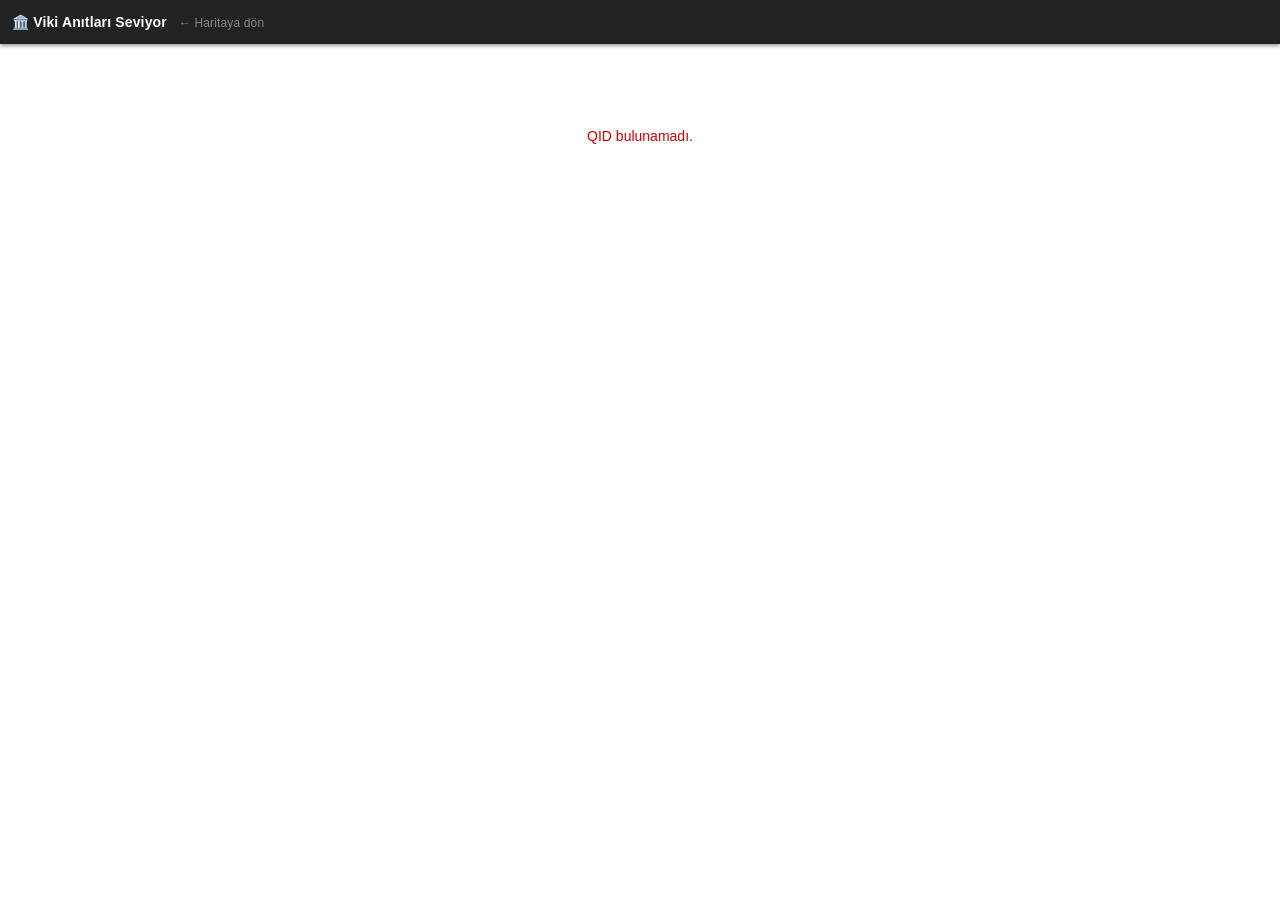
<file: upload.html>
<!DOCTYPE html>
<html lang="tr">
<head>
<meta charset="UTF-8">
<meta name="viewport" content="width=device-width, initial-scale=1.0">
<title>Fotoğraf Yükle – Viki Anıtları Seviyor</title>
<link rel="stylesheet" href="css/style.css"/>
<style>
/* Upload sayfası özgün stilleri */
.upload-page { max-width: 960px; margin: 0 auto; padding: 24px 16px; }

.monument-card {
  display: flex;
  gap: 0;
  border: 1px solid #ccc;
  border-radius: 3px;
  overflow: hidden;
  background: #fff;
  margin-bottom: 20px;
}

.monument-img {
  width: 280px;
  min-height: 220px;
  background: #e8e8e8;
  flex-shrink: 0;
  display: flex;
  align-items: center;
  justify-content: center;
  overflow: hidden;
}
.monument-img img { width: 100%; height: 100%; object-fit: cover; }
.monument-img .no-img {
  display: flex;
  flex-direction: column;
  align-items: center;
  gap: 10px;
  color: #aaa;
  font-size: 13px;
}
.no-img-icon { font-size: 48px; opacity: .4; }

.monument-info {
  flex: 1;
  padding: 20px 24px;
  border-left: 3px solid #7ebc6f;
}

.monument-title {
  font-size: 26px;
  font-weight: 700;
  color: #333;
  margin-bottom: 6px;
  line-height: 1.2;
}

.monument-location {
  font-size: 14px;
  color: #666;
  margin-bottom: 18px;
  display: flex;
  align-items: center;
  gap: 6px;
}

.info-grid {
  display: grid;
  grid-template-columns: 1fr 1fr;
  gap: 12px 24px;
}

.info-item {
  display: flex;
  align-items: flex-start;
  gap: 8px;
  font-size: 13px;
}
.info-icon { font-size: 16px; flex-shrink: 0; margin-top: 1px; color: #888; }
.info-content { display: flex; flex-direction: column; gap: 2px; }
.info-label { font-size: 11px; color: #999; }
.info-value { color: #333; }
.info-value a { color: #7c2020; text-decoration: none; font-weight: 600; }
.info-value a:hover { text-decoration: underline; }
.info-missing { color: #bbb; font-style: italic; }

/* WLM uyarı bandı */
.wlm-notice {
  border-left: 4px solid #c00;
  background: #fdf2f2;
  padding: 12px 16px;
  margin-bottom: 20px;
  font-size: 13px;
  color: #555;
  border-radius: 0 3px 3px 0;
}
.wlm-notice strong { color: #333; display: block; margin-bottom: 3px; }

/* Upload alanı */
.upload-section {
  border: 1px solid #ccc;
  border-radius: 3px;
  background: #fff;
  overflow: hidden;
}

.upload-section-header {
  background: #f4f4f4;
  border-bottom: 1px solid #ddd;
  padding: 10px 16px;
  font-size: 13px;
  font-weight: 700;
  color: #333;
}

.upload-dropzone {
  padding: 40px 24px;
  text-align: center;
  border: 2px dashed #ccc;
  margin: 16px;
  border-radius: 3px;
  background: #fafafa;
  cursor: pointer;
  transition: border-color .15s, background .15s;
}
.upload-dropzone:hover { border-color: #7ebc6f; background: #f4fbf2; }
.upload-dropzone input[type=file] { display: none; }
.dropzone-icon { font-size: 36px; margin-bottom: 10px; opacity: .5; }
.dropzone-text { font-size: 14px; color: #666; margin-bottom: 6px; }
.dropzone-sub  { font-size: 12px; color: #aaa; }

.upload-form-fields {
  padding: 0 16px 16px;
  display: flex;
  flex-direction: column;
  gap: 12px;
}

.field-group label {
  display: block;
  font-size: 12px;
  font-weight: 600;
  color: #555;
  margin-bottom: 4px;
  text-transform: uppercase;
  letter-spacing: .3px;
}

.field-group input,
.field-group textarea,
.field-group select {
  width: 100%;
  border: 1px solid #ccc;
  border-radius: 3px;
  padding: 7px 10px;
  font-size: 13px;
  font-family: inherit;
  color: #333;
  background: #fff;
  outline: none;
  transition: border-color .15s;
}
.field-group input:focus,
.field-group textarea:focus { border-color: #7ebc6f; }
.field-group textarea { resize: vertical; min-height: 80px; }

.auth-notice {
  background: #fffbea;
  border: 1px solid #e8d96a;
  border-radius: 3px;
  padding: 10px 14px;
  font-size: 12px;
  color: #666;
  margin: 0 16px 16px;
}
.auth-notice a { color: #375f8a; }

.upload-submit {
  display: flex;
  gap: 10px;
  padding: 0 16px 16px;
}
.btn-primary {
  background: #7ebc6f;
  color: #fff;
  border: none;
  border-radius: 3px;
  padding: 8px 20px;
  font-size: 14px;
  font-weight: 600;
  font-family: inherit;
  cursor: pointer;
  transition: background .15s;
  opacity: .5;
  cursor: not-allowed;
}
.btn-secondary {
  background: #fff;
  color: #555;
  border: 1px solid #ccc;
  border-radius: 3px;
  padding: 8px 16px;
  font-size: 14px;
  font-family: inherit;
  cursor: pointer;
  transition: background .15s;
  text-decoration: none;
  display: inline-flex;
  align-items: center;
}
.btn-secondary:hover { background: #f0f0f0; }

/* Loading */
.loading-state { padding: 60px; text-align: center; color: #999; font-size: 14px; }
.load-spin { width: 28px; height: 28px; border: 2px solid #ddd; border-top-color: #7ebc6f; border-radius: 50%; animation: sp .7s linear infinite; margin: 0 auto 12px; }
@keyframes sp { to { transform: rotate(360deg); } }

/* Responsive */
@media (max-width: 600px) {
  .monument-card { flex-direction: column; }
  .monument-img  { width: 100%; min-height: 160px; }
  .info-grid     { grid-template-columns: 1fr; }
}
</style>
</head>
<body>

<div id="header">
  <h1 onclick="history.back()" style="cursor:pointer">
    <span class="logo-green">🏛️</span> Viki Anıtları Seviyor
    <span style="color:#888;font-weight:400;font-size:12px;margin-left:8px">← Haritaya dön</span>
  </h1>
</div>

<div class="upload-page">
  <div id="content">
    <div class="loading-state">
      <div class="load-spin"></div>
      Öğe bilgileri yükleniyor...
    </div>
  </div>
</div>

<script>
const params = new URLSearchParams(window.location.search);
const qid    = params.get('qid');

async function loadItem() {
  if (!qid) { showError('QID bulunamadı.'); return; }

  try {
    const resp   = await fetch(`https://www.wikidata.org/wiki/Special:EntityData/${qid}.json`);
    const data   = await resp.json();
    const entity = data.entities[qid];
    if (!entity) { showError('Öğe bulunamadı.'); return; }

    const label   = entity.labels?.tr?.value || entity.labels?.en?.value || qid;
    const p373    = entity.claims?.P373?.[0]?.mainsnak?.datavalue?.value || null;
    const p18val  = entity.claims?.P18?.[0]?.mainsnak?.datavalue?.value || null;
    const p18url  = p18val
      ? 'https://commons.wikimedia.org/wiki/Special:FilePath/' + encodeURIComponent(p18val) + '?width=280'
      : null;

    // Konum: P131 değerlerinden en yakın olanı al (ilçe, il, ülke)
    const p131ids = (entity.claims?.P131 || []).map(c => c.mainsnak?.datavalue?.value?.id).filter(Boolean);
    let locationStr = '';
    if (p131ids.length) {
      try {
        const locResp = await fetch(
          `https://www.wikidata.org/w/api.php?action=wbgetentities&ids=${p131ids.slice(0,2).join('|')}&props=labels&languages=tr|en&format=json&origin=*`
        );
        const locData = await locResp.json();
        locationStr = p131ids.slice(0,2)
          .map(id => locData.entities?.[id]?.labels?.tr?.value || locData.entities?.[id]?.labels?.en?.value || '')
          .filter(Boolean)
          .join(' · ');
      } catch(e) {}
    }

    // P11729 Kültür Envanteri ID
    const p11729 = entity.claims?.P11729?.[0]?.mainsnak?.datavalue?.value || null;

    // Wikipedia
    const wpTr = entity.sitelinks?.trwiki?.title || null;

    // Resmi web sitesi
    const p856  = entity.claims?.P856?.[0]?.mainsnak?.datavalue?.value || null;

    renderPage({ qid, label, p373, p18url, locationStr, p11729, wpTr, p856 });
  } catch(e) {
    showError('Wikidata verisi alınamadı: ' + e.message);
  }
}

function renderPage(d) {
  document.title = `${d.label} – Fotoğraf Yükle`;

  const imgBlock = d.p18url
    ? `<img src="${d.p18url}" alt="${d.label}" loading="lazy">`
    : `<div class="no-img"><div class="no-img-icon">📷</div><div>Henüz fotoğraf yok</div></div>`;

  const catVal  = d.p373
    ? `<a href="https://commons.wikimedia.org/wiki/Category:${encodeURIComponent(d.p373)}" target="_blank">${d.p373}</a>`
    : `<span class="info-missing">Commons kategorisi yok</span>`;

  const wpVal   = d.wpTr
    ? `<a href="https://tr.wikipedia.org/wiki/${encodeURIComponent(d.wpTr)}" target="_blank">${d.wpTr}</a>`
    : `<span class="info-missing">Wikipedia makalesi yok</span>`;

  const siteVal = d.p856
    ? `<a href="${d.p856}" target="_blank">${d.p856.replace(/^https?:\/\//, '').split('/')[0]}</a>`
    : `<span class="info-missing">Resmi web sitesi yok</span>`;

  const wdVal   = `<a href="https://www.wikidata.org/wiki/${d.qid}" target="_blank">Wikidata girdisi</a>
    <br><small style="color:#888">${d.qid}</small>`;

  const envVal  = d.p11729
    ? `<a href="#" target="_blank">Kültür Envanteri</a><br><small style="color:#888">ID ${d.p11729}</small>`
    : `<span class="info-missing">Kültür Envanteri ID'si yok</span>`;

  const defaultCat = d.p373 ? `[[Category:${d.p373}]]` : '';
  const defaultDesc = `{{tr|${d.label}}}`;

  document.getElementById('content').innerHTML = `

    <div class="monument-card">
      <div class="monument-img">${imgBlock}</div>
      <div class="monument-info">
        <div class="monument-title">${d.label}</div>
        ${d.locationStr ? `<div class="monument-location">🏛 ${d.locationStr} · Türkiye</div>` : ''}
        <div class="info-grid">
          <div class="info-item">
            <div class="info-icon">🖼</div>
            <div class="info-content">
              <div class="info-label">Commons Kategorisi</div>
              <div class="info-value">${catVal}</div>
            </div>
          </div>
          <div class="info-item">
            <div class="info-icon">📄</div>
            <div class="info-content">
              <div class="info-label">Wikipedia</div>
              <div class="info-value">${wpVal}</div>
            </div>
          </div>
          <div class="info-item">
            <div class="info-icon">🔗</div>
            <div class="info-content">
              <div class="info-label">Wikidata</div>
              <div class="info-value">${wdVal}</div>
            </div>
          </div>
          <div class="info-item">
            <div class="info-icon">🌐</div>
            <div class="info-content">
              <div class="info-label">Resmi Site</div>
              <div class="info-value">${siteVal}</div>
            </div>
          </div>
          <div class="info-item">
            <div class="info-icon">🏛</div>
            <div class="info-content">
              <div class="info-label">Kültür Envanteri</div>
              <div class="info-value">${envVal}</div>
            </div>
          </div>
        </div>
      </div>
    </div>

    <div class="wlm-notice">
      <strong>Wiki Loves Monuments – Türkiye</strong>
      Fotoğrafınızı yükleyerek bu kültürel mirasın belgelenmesine katkı sağlayabilirsiniz.
      Yükleme için Wikimedia hesabınızla giriş yapmanız gerekecektir.
    </div>

    <div class="upload-section">
      <div class="upload-section-header">📤 Fotoğraf Yükle</div>

      <div class="upload-dropzone" onclick="document.getElementById('file-input').click()">
        <input type="file" id="file-input" accept="image/*" onchange="handleFile(this)">
        <div class="dropzone-icon">📁</div>
        <div class="dropzone-text">Fotoğraf seçmek için tıklayın veya sürükleyin</div>
        <div class="dropzone-sub">JPG, PNG, TIFF · Maksimum 100 MB</div>
      </div>

      <div class="upload-form-fields">
        <div class="field-group">
          <label>Dosya adı</label>
          <input type="text" id="f-filename" placeholder="${d.label} - (açıklama).jpg">
        </div>
        <div class="field-group">
          <label>Açıklama</label>
          <textarea id="f-desc" placeholder="${defaultDesc}">${defaultDesc}</textarea>
        </div>
        <div class="field-group">
          <label>Kategoriler</label>
          <textarea id="f-cats" rows="2">${defaultCat}</textarea>
        </div>
        <div class="field-group">
          <label>Lisans</label>
          <select id="f-license">
            <option value="cc-by-sa-4.0">CC BY-SA 4.0 (önerilen)</option>
            <option value="cc-by-4.0">CC BY 4.0</option>
            <option value="cc0">CC0 (kamu malı)</option>
          </select>
        </div>
      </div>

      <div class="auth-notice">
        ⚠️ Yüklemek için <a href="https://commons.wikimedia.org/w/index.php?title=Special:UserLogin" target="_blank">Wikimedia hesabınızla giriş yapmanız</a> gerekiyor.
        Giriş ve OAuth entegrasyonu yakında eklenecek.
      </div>

      <div class="upload-submit">
        <button class="btn-primary" disabled title="Giriş yapmanız gerekiyor">Yükle (giriş gerekli)</button>
        <a class="btn-secondary"
           href="https://commons.wikimedia.org/wiki/Special:UploadWizard?campaign=wlm-tr${d.p373 ? '&categories=' + encodeURIComponent(d.p373) : ''}"
           target="_blank">
          Commons'ta yükle →
        </a>
      </div>
    </div>
  `;
}

function handleFile(input) {
  const file = input.files?.[0];
  if (!file) return;
  const nameInput = document.getElementById('f-filename');
  if (nameInput && !nameInput.value) nameInput.value = file.name;
}

function showError(msg) {
  document.getElementById('content').innerHTML =
    `<div class="loading-state" style="color:#c00">${msg}</div>`;
}

loadItem();
</script>
</body>
</html>
</file>
<file: css/style.css>
/* ================================================================
   style.css — OSM tasarım dilini baz alan ortak stiller
   Renk paleti: OSM web sitesinden (openstreetmap-website)
   ================================================================ */

/* --- TOKENS ------------------------------------------------------- */
:root {
  --osm-green:        #7ebc6f;
  --osm-green-dark:   #5d9451;
  --osm-green-light:  #eaf4e6;
  --osm-header-bg:    #222222;
  --osm-header-text:  #ffffff;
  --osm-body-bg:      #ffffff;
  --osm-border:       #cccccc;
  --osm-border-light: #e8e8e8;
  --osm-text:         #333333;
  --osm-text-muted:   #888888;
  --osm-link:         #428bca;
  --osm-sidebar-bg:   #ffffff;
  --osm-ctrl-bg:      #ffffff;
  --osm-ctrl-border:  rgba(0,0,0,0.2);
  --osm-ctrl-shadow:  0 1px 5px rgba(0,0,0,0.4);
  --osm-font:         'Helvetica Neue', Helvetica, Arial, sans-serif;
}

/* --- RESET --------------------------------------------------------- */
* { box-sizing: border-box; margin: 0; padding: 0; }

body {
  font-family: var(--osm-font);
  font-size: 14px;
  background: var(--osm-body-bg);
  color: var(--osm-text);
  height: 100vh;
  display: flex;
  flex-direction: column;
}

/* --- HEADER ------------------------------------------------------- */
#header {
  background: var(--osm-header-bg);
  color: var(--osm-header-text);
  padding: 0 12px;
  height: 44px;
  display: flex;
  align-items: center;
  gap: 10px;
  flex-shrink: 0;
  box-shadow: 0 2px 4px rgba(0,0,0,.4);
  position: sticky;
  top: 0;
  z-index: 1000;
}

#header h1 {
  font-size: 14px;
  font-weight: 600;
  color: var(--osm-header-text);
  white-space: nowrap;
  letter-spacing: .01em;
}

#header h1 span.logo { color: var(--osm-green); margin-right: 4px; }

#search-box {
  background: #3a3a3a;
  border: 1px solid #555;
  border-radius: 3px;
  padding: 5px 10px;
  color: #fff;
  font-size: 13px;
  font-family: var(--osm-font);
  outline: none;
  transition: border-color .15s, background .15s;
}
#search-box:focus { border-color: var(--osm-green); background: #2e2e2e; }
#search-box::placeholder { color: #888; }

#stats {
  font-size: 12px;
  color: #aaa;
  white-space: nowrap;
  margin-left: auto;
}
#stats b { color: var(--osm-green); }

/* --- LAYOUT ------------------------------------------------------- */
#main { display: flex; flex: 1; overflow: hidden; position: relative; }
#map  { flex: 1; }

/* --- SIDEBAR ------------------------------------------------------ */
#sidebar {
  width: 360px;
  background: var(--osm-sidebar-bg);
  border-left: 1px solid var(--osm-border);
  display: flex;
  flex-direction: column;
  overflow: hidden;
  flex-shrink: 0;
  box-shadow: -2px 0 4px rgba(0,0,0,.06);
}

#sidebar-top {
  padding: 8px 12px;
  border-bottom: 1px solid var(--osm-border-light);
  display: flex;
  justify-content: space-between;
  align-items: center;
  flex-shrink: 0;
  background: #f8f8f8;
}

#list-label {
  font-size: 11px;
  color: var(--osm-text-muted);
  font-weight: 600;
  text-transform: uppercase;
  letter-spacing: .5px;
}

#filter-btns { display: flex; gap: 4px; }

.fbtn {
  background: #fff;
  border: 1px solid var(--osm-border);
  color: var(--osm-text);
  padding: 3px 8px;
  border-radius: 3px;
  font-size: 11px;
  font-family: var(--osm-font);
  cursor: pointer;
  transition: all .12s;
}
.fbtn.on { background: var(--osm-green); border-color: var(--osm-green-dark); color: #fff; font-weight: 600; }
.fbtn:hover:not(.on) { border-color: var(--osm-green); color: var(--osm-green-dark); }

/* --- LİSTE -------------------------------------------------------- */
#district-list { flex: 1; overflow-y: auto; }
#district-list::-webkit-scrollbar { width: 4px; }
#district-list::-webkit-scrollbar-track { background: #f8f8f8; }
#district-list::-webkit-scrollbar-thumb { background: #ccc; border-radius: 2px; }

.ditem {
  padding: 8px 12px;
  border-bottom: 1px solid var(--osm-border-light);
  cursor: pointer;
  transition: background .1s;
}
.ditem:hover { background: var(--osm-green-light); }
.ditem.active { background: var(--osm-green-light); border-left: 3px solid var(--osm-green); padding-left: 9px; }
.dname { font-size: 13px; font-weight: 500; display: flex; align-items: center; gap: 6px; color: var(--osm-text); }
.dot { width: 8px; height: 8px; border-radius: 50%; flex-shrink: 0; }
.dot-g { background: var(--osm-green); }
.dot-y { background: #e8a020; }
.dot-x { background: #cccccc; }
.dmeta { font-size: 11px; color: var(--osm-text-muted); margin-top: 2px; padding-left: 14px; }

/* --- DETAY PANELİ ------------------------------------------------- */
#detail {
  background: #f8f8f8;
  border-top: 2px solid var(--osm-green-light);
  padding: 12px;
  flex-shrink: 0;
  max-height: 280px;
  overflow-y: auto;
  display: none;
}
#detail-title { font-size: 15px; font-weight: 700; color: var(--osm-text); margin-bottom: 10px; }
.mlabel { font-size: 10px; color: var(--osm-text-muted); text-transform: uppercase; letter-spacing: .5px; margin-bottom: 6px; font-weight: 600; }

.cur-match { display: flex; align-items: center; gap: 8px; background: var(--osm-green-light); border: 1px solid #b8ddb0; border-radius: 3px; padding: 8px 10px; }
.cur-qid { font-size: 13px; font-weight: 700; color: var(--osm-green-dark); }
.cur-lbl { font-size: 12px; color: var(--osm-text-muted); flex: 1; }

.sug { background: #fff; border: 1px solid var(--osm-border); border-radius: 3px; padding: 7px 10px; cursor: pointer; display: flex; gap: 8px; align-items: flex-start; transition: all .12s; margin-bottom: 4px; }
.sug:hover { border-color: var(--osm-green); background: var(--osm-green-light); }
.sug-qid { font-size: 11px; color: var(--osm-link); font-weight: 700; white-space: nowrap; }
.sug-name { font-size: 12px; color: var(--osm-text); font-weight: 500; }
.sug-desc { font-size: 11px; color: var(--osm-text-muted); overflow: hidden; text-overflow: ellipsis; max-width: 260px; white-space: nowrap; }
.info-txt { font-size: 12px; color: var(--osm-text-muted); padding: 8px 0; text-align: center; }

#commons-box { margin-top: 8px; padding: 8px 10px; border-radius: 3px; font-size: 12px; line-height: 1.5; }
#commons-box.ok { background: var(--osm-green-light); border: 1px solid #b8ddb0; color: #3a6b34; }
#commons-box.no { background: #f8f8f8; border: 1px solid var(--osm-border); color: var(--osm-text-muted); }
#commons-box a { color: var(--osm-link); text-decoration: none; }
#commons-box a:hover { text-decoration: underline; }

/* --- HARİTA KONTROL PANELİ ---------------------------------------- */
#map-controls {
  position: fixed;
  right: 10px;
  top: 54px; /* header altında */
  z-index: 1000;
  display: flex;
  flex-direction: column;
  gap: 0;
  animation: osmSlideIn .2s ease;
}

@keyframes osmSlideIn {
  from { opacity: 0; transform: translateX(12px); }
  to   { opacity: 1; transform: translateX(0); }
}

/* Kontrol grubu: zoom */
.ctrl-group {
  background: var(--osm-ctrl-bg);
  border: 1px solid var(--osm-ctrl-border);
  border-radius: 4px;
  box-shadow: var(--osm-ctrl-shadow);
  display: flex;
  flex-direction: column;
  margin-bottom: 8px;
  overflow: hidden;
}

.map-btn {
  width: 30px;
  height: 30px;
  background: var(--osm-ctrl-bg);
  border: none;
  border-bottom: 1px solid var(--osm-border-light);
  cursor: pointer;
  display: flex;
  align-items: center;
  justify-content: center;
  font-size: 18px;
  font-weight: bold;
  color: #333;
  font-family: var(--osm-font);
  transition: background .12s, color .12s;
  line-height: 1;
}
.map-btn:last-child { border-bottom: none; }
.map-btn:hover  { background: #f4f4f4; color: var(--osm-green-dark); }
.map-btn:active { background: #e8e8e8; }
.map-btn.active { background: var(--osm-green-light); color: var(--osm-green-dark); }

.map-btn svg { display: block; }

.map-btn-divider { display: none; } /* artık ctrl-group kullanıyoruz */

/* --- OVERLAY ------------------------------------------------------ */
#overlay { position: fixed; inset: 0; background: rgba(255,255,255,.85); display: flex; align-items: center; justify-content: center; z-index: 9000; }
#overlay.hidden { display: none; }
.spin { width: 34px; height: 34px; border: 3px solid #ddd; border-top-color: var(--osm-green); border-radius: 50%; animation: sp .7s linear infinite; }
.spin-lbl { color: var(--osm-text-muted); font-size: 13px; margin-top: 10px; text-align: center; }
@keyframes sp { to { transform: rotate(360deg); } }

/* --- LEAFLET TOOLTIP ---------------------------------------------- */
.leaflet-tooltip { background: #fff; border: 1px solid var(--osm-border); color: var(--osm-text); font-size: 12px; font-family: var(--osm-font); padding: 4px 8px; box-shadow: 0 1px 4px rgba(0,0,0,.2); border-radius: 3px; }

/* --- FOCUS KALDIR ------------------------------------------------- */
.leaflet-interactive:focus { outline: none; }
path.leaflet-interactive:focus { outline: none; }

/* ── SİDEBAR YENİ STILLER ─────────────────────────────────────── */
#sidebar {
  display: none;  /* varsayılan gizli, JS açar */
  order: -1;      /* haritanın solunda */
}

#sidebar-top {
  flex-direction: column;
  gap: 6px;
  align-items: stretch;
}

#sidebar-title {
  font-size: 14px;
  font-weight: 700;
  color: #333;
}

#item-count {
  font-size: 11px;
  color: #999;
}

#filter-btns { display: flex; gap: 4px; flex-wrap: wrap; }

#item-list { flex: 1; overflow-y: auto; }
#item-list::-webkit-scrollbar { width: 4px; }
#item-list::-webkit-scrollbar-thumb { background: #ccc; border-radius: 2px; }

/* QID satırı */
.qitem {
  border-bottom: 1px solid #eee;
  cursor: pointer;
  transition: background .1s;
  user-select: none;
}
.qitem:hover       { background: #eef4eb; }
.qitem.open        { background: #f0f7ee; border-left: 3px solid #7ebc6f; }

.qitem-head {
  display: flex;
  align-items: center;
  gap: 6px;
  padding: 8px 10px;
}

.qitem-left {
  flex: 1;
  display: flex;
  flex-direction: column;
  gap: 2px;
  min-width: 0;
}

.qid-link {
  font-size: 11px;
  font-weight: 700;
  color: #375f8a;
  text-decoration: none;
  white-space: nowrap;
}
.qid-link:hover { text-decoration: underline; }

.qitem-label {
  font-size: 12px;
  color: #333;
  white-space: nowrap;
  overflow: hidden;
  text-overflow: ellipsis;
}

.qitem-badges { display: flex; gap: 3px; flex-shrink: 0; }

.badge {
  font-size: 10px;
  padding: 1px 5px;
  border-radius: 2px;
  font-weight: 600;
  white-space: nowrap;
}
.badge-img { background: #dbeafe; color: #1e40af; }
.badge-cat { background: #dcfce7; color: #166534; }

.qitem-arrow {
  font-size: 9px;
  color: #aaa;
  flex-shrink: 0;
}

/* Accordion gövdesi */
.qitem-body {
  padding: 6px 10px 10px 10px;
  border-top: 1px solid #e8f4e4;
  background: #f7fdf6;
  font-size: 12px;
}

.acc-link {
  color: #375f8a;
  text-decoration: none;
  word-break: break-all;
}
.acc-link:hover { text-decoration: underline; }

.acc-empty { color: #999; font-style: italic; }

/* ── YÜKLE BUTONU ─────────────────────────────────────────────── */
.upload-btn {
  display: inline-block;
  margin-top: 8px;
  padding: 4px 12px;
  background: #7ebc6f;
  color: #fff;
  font-size: 12px;
  font-weight: 600;
  border-radius: 3px;
  text-decoration: none;
  font-family: inherit;
  transition: background .15s;
}
.upload-btn:hover { background: #6aaa5a; text-decoration: none; color: #fff; }

/* ── MONUMENT POPUP ───────────────────────────────────────────── */
.monument-popup .leaflet-popup-content-wrapper {
  border-radius: 4px;
  box-shadow: 0 2px 12px rgba(0,0,0,.25);
  padding: 0;
  overflow: hidden;
  cursor: pointer;
  border: 1px solid #ddd;
}
.monument-popup .leaflet-popup-content-wrapper:hover {
  box-shadow: 0 4px 16px rgba(0,0,0,.3);
}
.monument-popup .leaflet-popup-content { margin: 10px; }
.monument-popup .leaflet-popup-tip-container { margin-top: -1px; }
</file>
